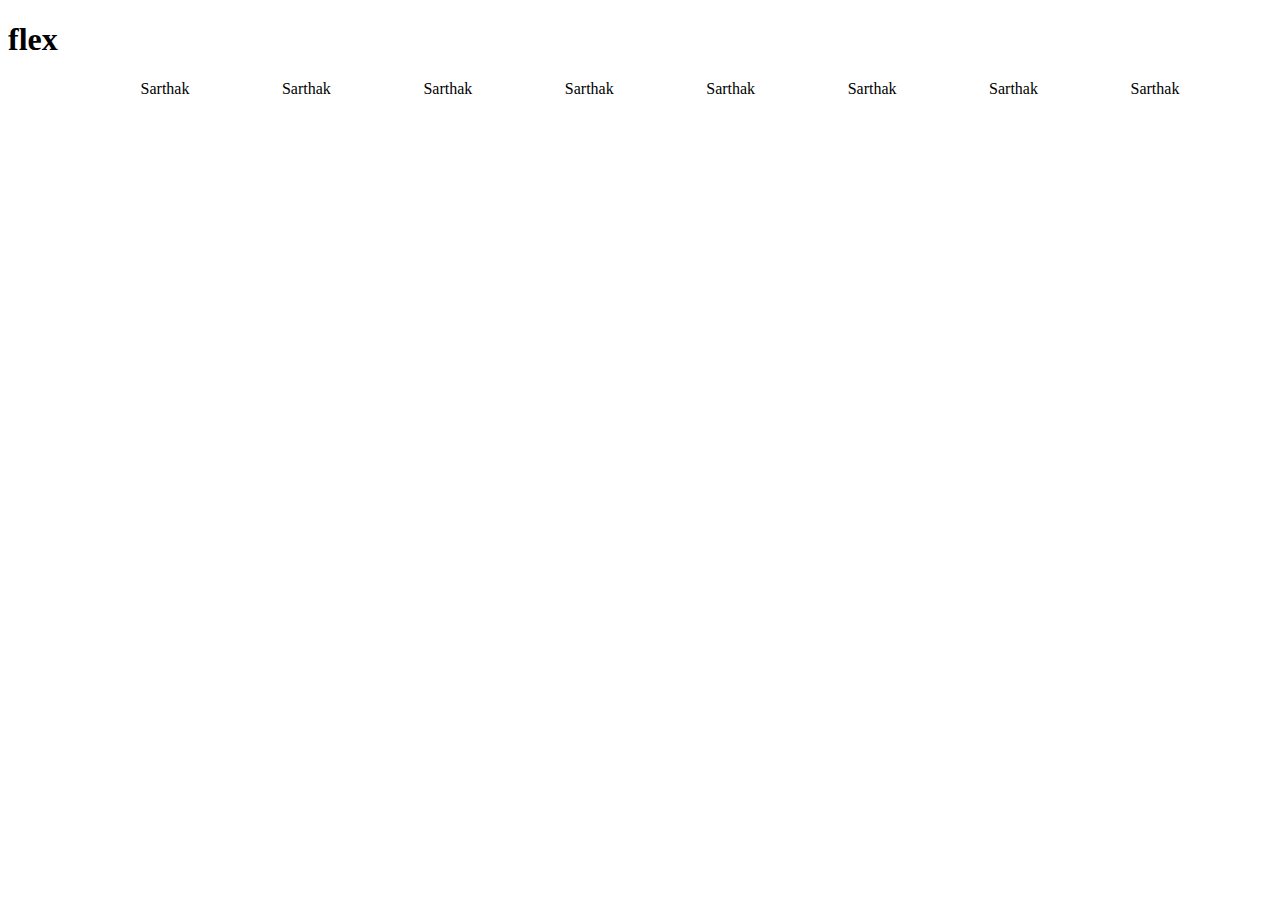
<file: assert/stylesheet/prac.html>
<!DOCTYPE html>
<html lang="en">
<head>
    <meta charset="UTF-8">
    <meta http-equiv="X-UA-Compatible" content="IE=edge">
    <meta name="viewport" content="width=device-width, initial-scale=1.0">
    <title>Document</title>
    <style>
        ul{
            display: flex;
            /* justify-content: space-between; */
            justify-content:space-evenly;
        }
    </style>
</head>
<body>
    <h1>flex</h1>

    <ul style="list-style: none;">
        <li>Sarthak</li>
        <li>Sarthak</li>
        <li>Sarthak</li>
        <li>Sarthak</li>
        <li>Sarthak</li>
        <li>Sarthak</li>
        <li>Sarthak</li>
        <li>Sarthak</li>
    </ul>
</body>
</html>
</file>
